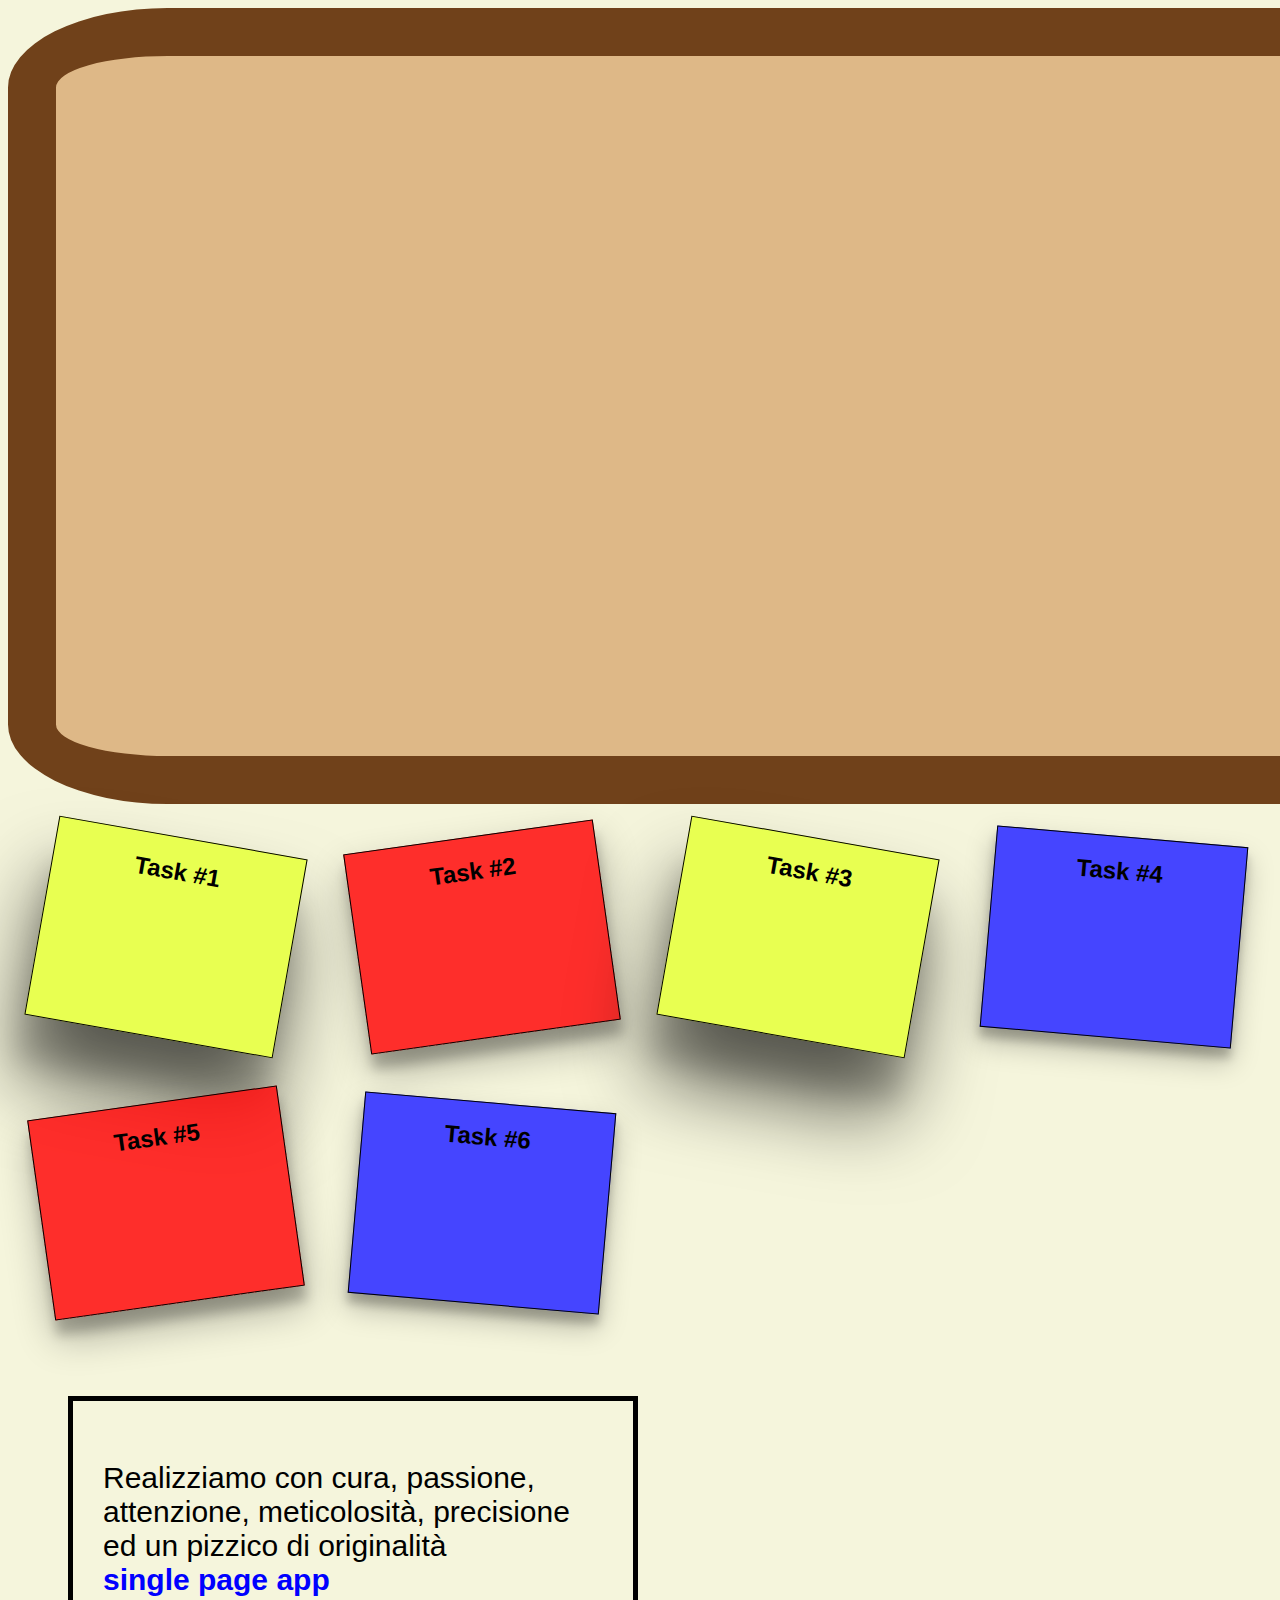
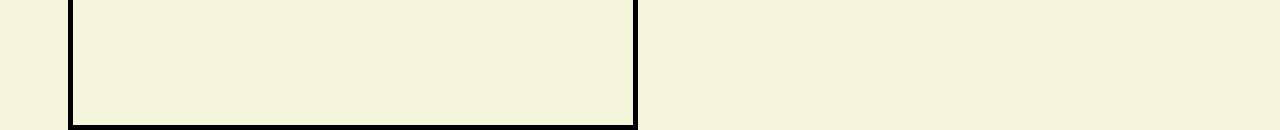
<file: index.html>
<!DOCTYPE html>
<html lang="en">
  <head>
    <meta charset="UTF-8" />
    <meta name="viewport" content="width=device-width, initial-scale=1.0" />

    <link rel="stylesheet" href="firstStyle.css" />
    <title>Document</title>
  </head>
  <body>
    <main>
      <div class="lavagna">
        <div class="divisore"></div>
      </div>
    </main>
    <article>
      <div class="box post1">
        <h2>Task #1</h2>
        <form><input type="text" name="uno" onsubmit="" /></form>
      </div>
      <div class="box post2">
        <h2>Task #2</h2>
        <form><input type="text" name="due" onsubmit="event" /></form>
      </div>
      <div class="box post3">
        <h2>Task #3</h2>
        <form><input type="text" name="tre" /></form>
      </div>
      <div class="box post4">
        <h2>Task #4</h2>
        <form><input type="text" name="quattro" /></form>
      </div>
      <div class="box post5">
        <h2>Task #5</h2>
        <form><input type="text" name="cinque" /></form>
      </div>
      <div class="box post6">
        <h2>Task #6</h2>
        <form><input type="text" name="sei" /></form>
      </div>
    </article>
    <footer>
      <div class="footer">
        <p>
          Realizziamo con cura, passione, attenzione, meticolosità, precisione
          ed un pizzico di originalità <br />
          <span class="parolaUno">single page app</span> <br />
          <span class="parolaDue">Interfacce web</span> <br />
          <span class="parolaTre">App native</span>
        </p>
      </div>
    </footer>
  </body>
  <script>
    let schedinaUno = document.getElementsByClassName("box post1")[0];
    let schedinaDue = document.getElementsByClassName("box post2")[0];
    let schedinaTre = document.getElementsByClassName("box post3")[0];
    let schedinaQuattro = document.getElementsByClassName("box post4")[0];
    let schedinaCinque = document.getElementsByClassName("box post5")[0];
    let schedinaSei = document.getElementsByClassName("box post6")[0];
    let lavagna = document.getElementsByClassName("lavagna")[0];
    let divisore = document.getElementsByClassName("divisore")[0];

    schedinaUno.addEventListener("submit", function (e) {
      e.preventDefault();
      divisore.appendChild(schedinaUno);
    });
    schedinaDue.addEventListener("submit", function (e) {
      e.preventDefault();
      divisore.appendChild(schedinaDue);
    });
    schedinaTre.addEventListener("submit", function (e) {
      e.preventDefault();
      divisore.appendChild(schedinaTre);
    });
    schedinaQuattro.addEventListener("submit", function (e) {
      e.preventDefault();
      divisore.appendChild(schedinaQuattro);
    });
    schedinaCinque.addEventListener("submit", function (e) {
      e.preventDefault();
      divisore.appendChild(schedinaCinque);
    });
    schedinaSei.addEventListener("submit", function (e) {
      e.preventDefault();
      divisore.appendChild(schedinaSei);
    });

    //

    schedinaUno.addEventListener("click", function (e) {
      e.preventDefault();
      schedinaUno.classList.add("rotUno");
    });

    schedinaDue.addEventListener("click", function (e) {
      e.preventDefault();
      schedinaDue.classList.add("rotDue");
    });

    schedinaTre.addEventListener("click", function (e) {
      e.preventDefault();
      schedinaTre.classList.add("rotUno");
    });

    schedinaQuattro.addEventListener("click", function (e) {
      e.preventDefault();
      schedinaQuattro.classList.add("rotTre");
    });

    schedinaCinque.addEventListener("click", function (e) {
      e.preventDefault();
      schedinaCinque.classList.add("rotDue");
    });

    schedinaSei.addEventListener("click", function (e) {
      e.preventDefault();
      schedinaSei.classList.add("rotTre");
    });
  </script>
</html>
</file>
<file: firstStyle.css>
body{
    height: 100vh;
    font-family: Arial, Helvetica, sans-serif;
    background-color: beige;
}

.lavagna{
width: 1500px;
height: 700px;
border: rgb(112, 65, 26) solid 3em;
border-radius: 10%;
background-color:snow ;
display: flex;
flex-direction: row;
flex-wrap:wrap;
background-color: burlywood;


}

article{
    display: flex;
flex-direction: row;
flex-wrap:wrap;
} 

.box{

border: black solid 0.1em;
width: 250px;
height: 200px;
margin: 2em;


}

.post1, .post3{
    
    text-align: center;
    background-color: rgb(232, 255, 81);
    transform: rotate(10deg);
    z-index: 1;
    box-shadow: 0 60px 80px rgba(0,0,0,0.60), 0 45px 26px rgba(0,0,0,0.14);
}
.post2, .post5{
    text-align: center;
    background-color: rgba(255, 18, 18, 0.878);
    transform: rotate(-8deg);
    z-index: 1;
    box-shadow: 0 19px 38px rgba(0,0,0,0.30), 0 15px 12px rgba(0,0,0,0.22);
}
.post4, .post6{
    text-align: center;
    background-color: rgb(69, 69, 255);
    transform: rotate(5deg);
    z-index: 1;
    box-shadow: 0 14px 28px rgba(0,0,0,0.25), 0 10px 10px rgba(0,0,0,0.22);
}
.box:hover{

    transform: translate(0.5em,0.5em);
    z-index: 3;

}   

input{
font-size: 50px;
background-color: transparent;
width: 120px;
border: transparent;
font-size: 20px;

}

.divisore{
    width: 835px;
    height: 436px; 
   
margin: 2em;
display: flex;
flex-direction: row;
flex-wrap: wrap;
 

}


 
@keyframes firstAnimation{
  
    50% {transform: rotate(500deg);}
    100% {transform: rotate(10deg);}
}
@keyframes secondAnimation{
    50% {transform: rotate(500deg);}
    100% {transform: rotate(8deg);}
}
@keyframes thirdAnimation{
    
    50% {transform: rotate(500deg);}
    100% {transform: rotate(5deg);}
}

.rotUno{ 
    animation-name: firstAnimation;
    animation-duration: 10s;
   
}
.rotDue{
    animation-name: secondAnimation;
    animation-duration: 10s;
}
.rotTre{
    animation-name: thirdAnimation;
    animation-duration: 10s;
}


.footer{
    border: solid black 5px;
    margin: 2em;
    font-size: 30px;
    width: 500px;
    padding: 1em;
}


@keyframes parUno {
    50%{ 
        opacity: 1;
        transform: translate(100px, 100px);
    }

    100% {color: transparent;}
    
}

@keyframes parDue {
    50%{ 
        color: blue;
        opacity: 1;
        transform: translate(100px, 100px);
    }

    100% {color: transparent;}
    
}

@keyframes parTre {
    50%{ 
        color: blue;
        opacity: 1;
        transform: translate(300px, );
    }

    100% {color: transparent;}
    
}


.parolaUno{
 
    color: blue;
    font-weight: bolder; 
    animation-name: parUno;
    animation-duration: 10s;
    animation-iteration-count: infinite;

}
.parolaDue{
color: blue;
    font-weight: bolder;
    color: transparent;
    animation-name: parDue;
    animation-duration: 10s;
    animation-delay: 10s;
    animation-iteration-count:infinite ;
}

.parolaTre{
    color: blue;
    font-weight: bolder;
    color: transparent;
    animation-name: parTre;
    animation-duration: 12s;
    animation-delay: 20s;
    animation-iteration-count:infinite ;
}
</file>
